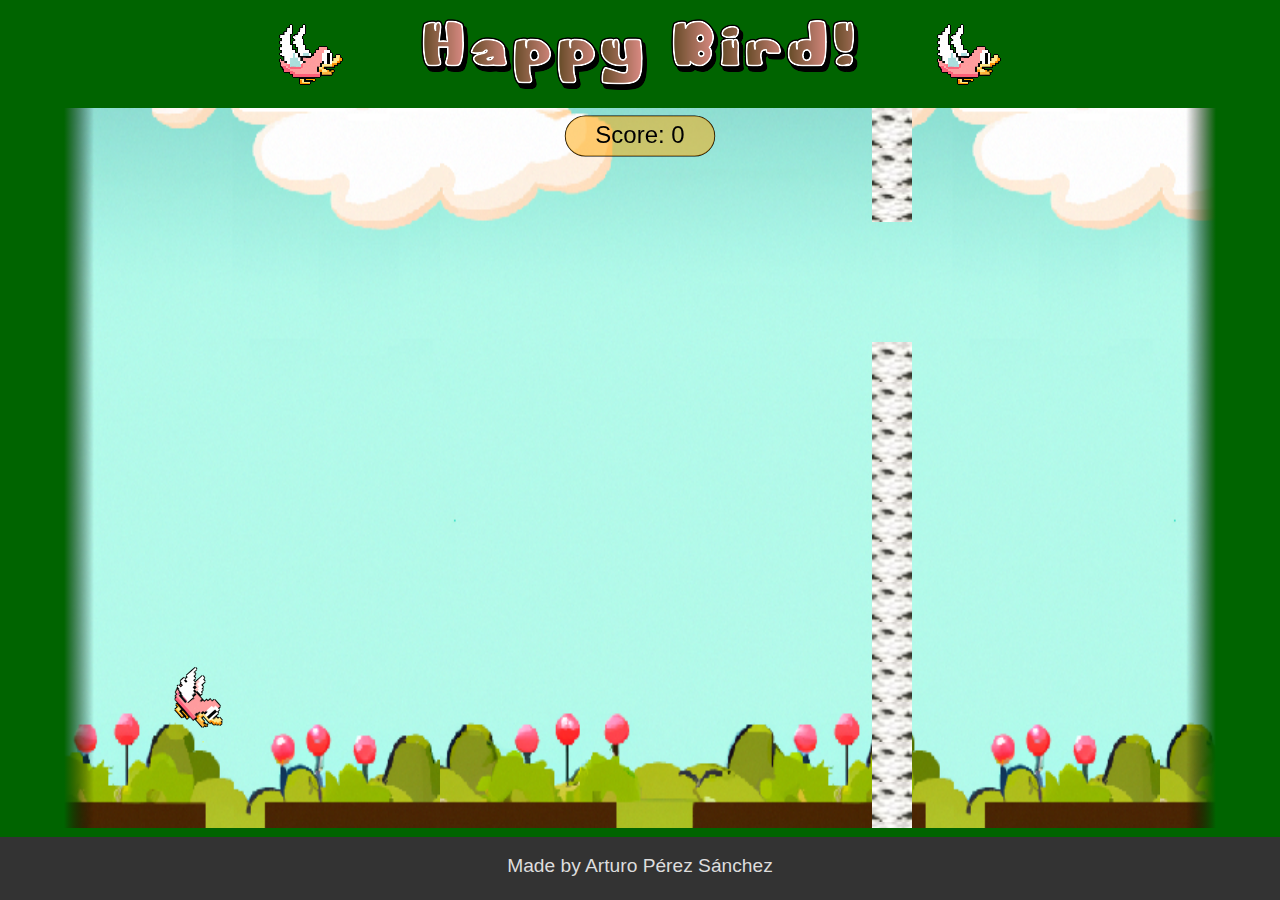
<file: HappyBird/index.html>
<html>
  <head>
    <meta name="viewport" content="width=device-width, initial-scale=1.0, maximum-scale=1.0, user-scalable=no"> 
    <link rel="stylesheet" href="styles.css">
    <script src="game.js"></script>
    <link rel="icon" href="assets/bird-0.png">
    <title>Happy Bird</title>
  </head>
  <header>
    <img class="bird" src="assets/bird-0.png">
    <img class="title" src="assets/title.png">
    <img class="bird" src="assets/bird-0.png">
  </header>
  <body>
    <canvas id="gameCanvas" width="800" height="600"></canvas>
  </body>
  <footer data-default-text="Realizado por Arturo Pérez Sánchez">Realizado por Arturo Pérez Sánchez</footer>
</html>
</file>
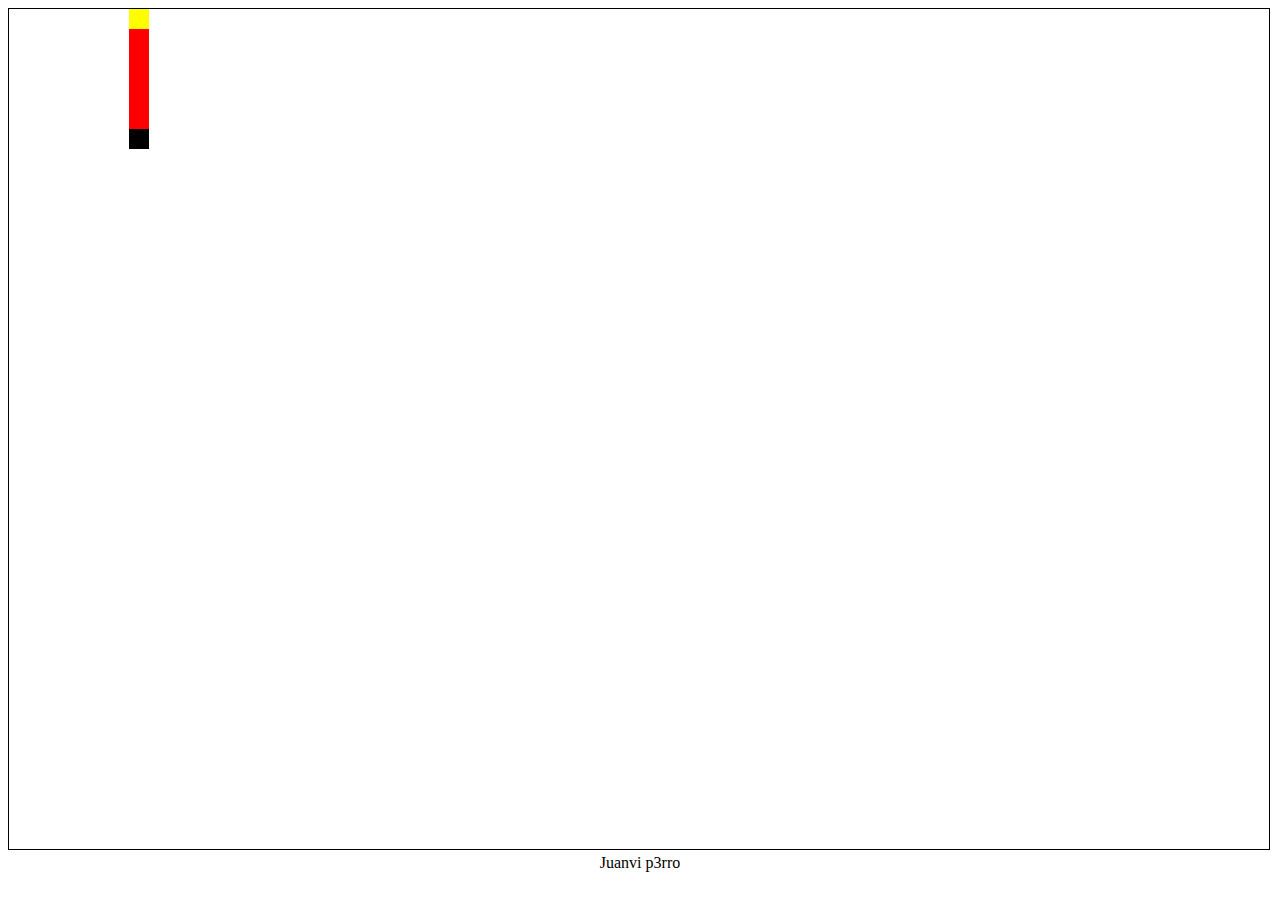
<file: JSnake/index.html>
<!DOCTYPE html>
<head>
	<meta charset="utf-8">
	<title>Snake</title>
	<link rel=stylesheet type="text/css" href="./css/main.css" />
</head>

<body>

	 <canvas id="gameboard" style="border: 1px solid black"></canvas>
	

	<script type="text/javascript">
		document.addEventListener('keydown', ChangeDirection, false);
		document.addEventListener('touchstart', handleTouchStart, false);        
		document.addEventListener('touchmove', handleTouchMove, false);

		var c = document.getElementById("gameboard");
		var ctx = c.getContext("2d");
		c.width = Math.floor(document.body.clientWidth / 20)*20;  //forzamos que el tamaño del tablero sea múltiplo de 20
		c.height = Math.floor((document.documentElement.scrollHeight - 50) / 20)*20; //forzamos que el tamaño del tablero sea múltiplo de 20
		var xDown = null;                
		var yDown = null;

		direction = "Down"; 
		var food = {
			x: 60,
			y: 60
		}

		var snakePart = new SnakePart(0, 0);
		var snakePart2 = new SnakePart(20, 0);
		var snakePart3 = new SnakePart(40, 0);
		var snakePart4 = new SnakePart(60, 0);
		var snakePart5 = new SnakePart(80, 0);
		var snakePart6 = new SnakePart(100, 0);
		var snakePart7 = new SnakePart(120, 0);
		var snake = [snakePart, snakePart2, snakePart3, snakePart4, snakePart5, snakePart6, snakePart7];

		window.setInterval(function(){ Update() }, 100);

		function getTouches(evt) {
			return evt.touches
		}

		function handleTouchStart(evt) {
			const firstTouch = getTouches(evt)[0];
			xDown = firstTouch.clientX;
			yDown = firstTouch.clientY;	
		}

		function handleTouchMove(evt) {
			if ( ! xDown || ! yDown ) {
				return;
		    }

		    var xUp = evt.touches[0].clientX;
		    var yUp = evt.touches[0].clientY;

		    var xDiff = xDown - xUp;
		    var yDiff = yDown - yUp;

		    if ( Math.abs( xDiff ) > Math.abs( yDiff ) ) {/* diferencia más significativa */
		        if ( xDiff > 0 ) {
		            /* left swipe */
		            direction = "Left"
		        } else {
		            /* right swipe */
		            direction = "Right"
		        }                       
		    } else {
		        if ( yDiff > 0 ) {
		            /* up swipe */
		            direction = "Up"
		        } else { 
		            /* down swipe */
		            direction = "Down"
		        }
		    }
		    /* reset values */
		    xDown = null;
		    yDown = null;                                             
		}

		function SnakePart(x, y){
			this.x = x;
			this.y = y;

			this.draw = function draw (){

				
				if(this == snake[0]){
					ctx.fillStyle = "yellow";
				} else if (this == snake[snake.length-1]){
					ctx.fillStyle = "black";
				} else {
					ctx.fillStyle = "red";
				}

				ctx.fillRect(x, y, 20, 20);
				
			}
		}

		function ChangeDirection(e){
			if(e.key == "ArrowLeft" && direction != "Left" && direction != "Right"){
				direction = "Left";
				Update();
			}
			if(e.key == "ArrowUp" && direction != "Up" && direction != "Down"){
				direction = "Up";
				Update();
			}
			if(e.key == "ArrowRight" && direction != "Left" && direction != "Right"){
				direction = "Right";
				Update();
			}
			if(e.key == "ArrowDown" && direction != "Up" && direction != "Down"){
				direction = "Down";
				Update();
			}
		}

		function GenerateFood(){
			console.log()
			food = {
				x: Math.floor(Math.random() * c.width/20)*20,
				y: Math.floor(Math.random() * c.height/20)*20
			}
		}

		function Update(){
			ctx.clearRect(0,0,c.width,c.height);
			Move()
			for (part = 0; part < snake.length; part++) {
				snake[part].draw();
			}
			//comida
			base_image = new Image();
			base_image.src = 'images/burguer.png';
			ctx.drawImage(base_image, food.x-10, food.y -10, 40, 40);
		}

		function Move(){
			var pos = {
				x: snake[snake.length - 1].x,
				y: snake[snake.length - 1].y
			}
			switch (direction){
				case "Left":
					pos.x <= 0 ? pos.x = c.width -20 : pos.x -= 20
				break;
				case "Up":
					pos.y <= 0 ? pos.y = c.height -20 : pos.y -= 20
				break;
				case "Right":
					pos.x >= c.width - 20? pos.x = 0 : pos.x += 20
				break;
				case "Down":
					pos.y >= c.height - 20 ? pos.y = 0 : pos.y += 20
				break;
			}
			snake.push(new SnakePart(pos.x, pos.y))

			if (pos.x != food.x || pos.y != food.y){
				snake.shift();
			} else {
				GenerateFood();
			}
		}

	</script>
</body>

<footer>
	Juanvi p3rro
</footer>

</html>
</file>
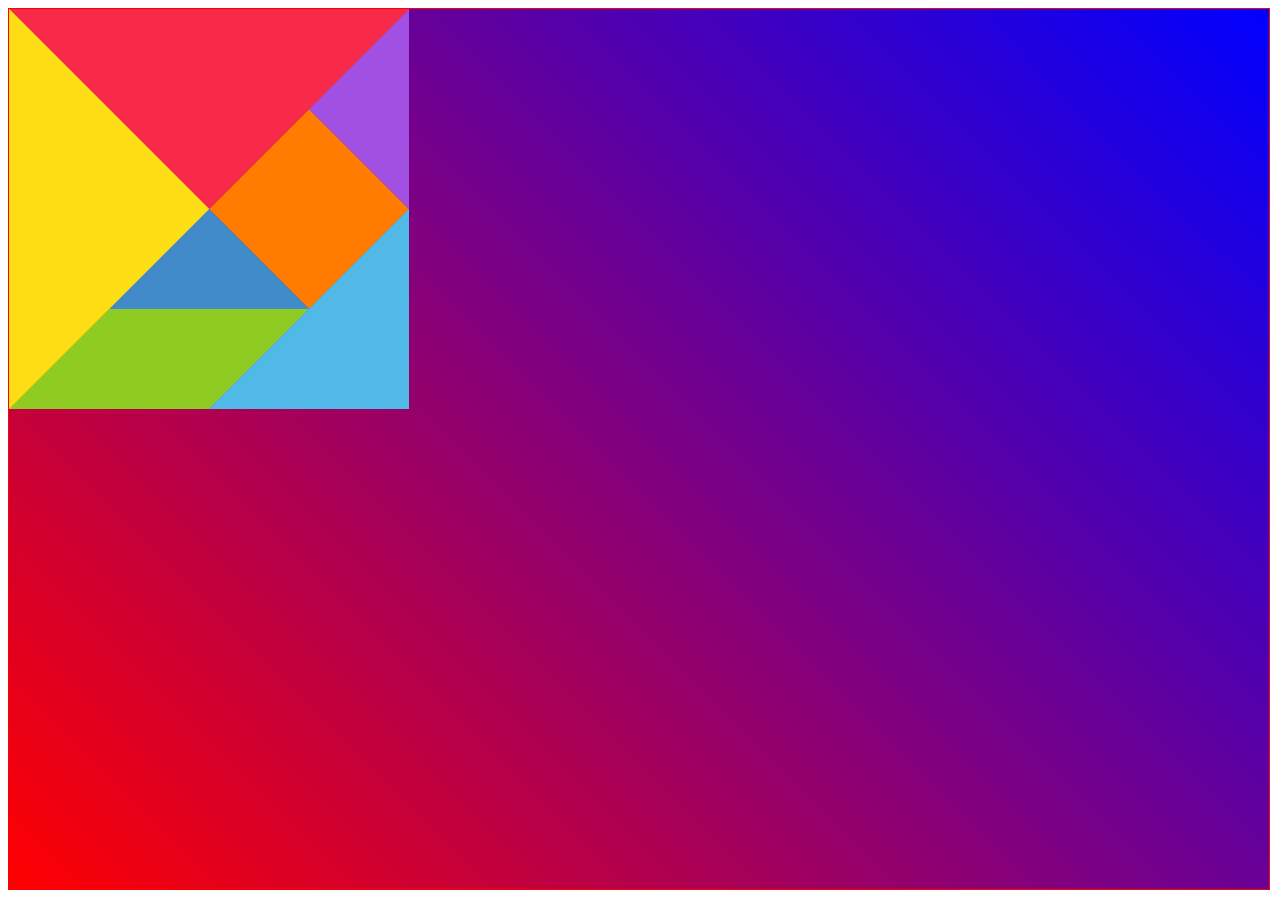
<file: Tangram/index.html>
<!DOCTYPE html>
<head>
    <meta charset="utf-8">
    <title>Test</title>
    <link rel=stylesheet id="style" type="text/css" href="test.css" />
</head>

<body>
  
<!--     <div class="scrol" id="myDiv"> -->
            <canvas id="tangram" width="900" 	></canvas>
            
    <!-- <div id="outerContainer">
        <div class="yellow-triangle"></div>
        <div class="red-triangle"></div>
        <div class="lightblue-triangle"></div>
        <div class="blue-triangle"></div>
        <div class="orange-square"></div>
        <div class="mallow-triangle"></div>
        <div class="green-rhomboid"></div>
    </div> -->

</body>

  

  <script>
        var mousePosition;
        var isMouseDown;

        //reference to the canvas element
        var c = document.getElementById("tangram");
        c.height = window.innerHeight - 20;
        c.width = window.innerWidth - 20;

        //reference to 2d context
        var ctx = c.getContext("2d");
        ctx.translate(0, 0	)
        //add listeners
        document.addEventListener('mousemove', move);
        document.addEventListener("touchmove", move);
        document.addEventListener('mousedown', setDraggable);
        document.addEventListener("touchstart", setDraggable);
        document.addEventListener('mouseup', setDraggable);
        document.addEventListener("touchend", setDraggable);
        document.addEventListener("wheel", rotate);

        //make some figures

        var t1 = new Triangle(75, 200, [-75 , -200], [125, 0], [-75,200], "#fedd14");
        var t2 = new Triangle(200, 75, [-200 , -75], [200, -75], [0,125], "#f72a49");
        var t3 = new Triangle(350, 350, [-150 , 50], [50, 50], [50, -150], "#50b9e8");
        var t4 = new Triangle(350, 100, [-50 , 0], [50, -100], [50, 100], "#a250e2");
        var t5 = new Triangle(200, 250, [0 , -50], [100, 50], [-100, 50], "#428bca");
        var c1 = new Square(300, 200, [-100, 0], [0, 100], [100, 0], [0, -100], "#ff7c00");
        var c2 = new Square(150, 350, [-150, 50], [50, 50], [150, -50], [-50, -50], "#8ecc23");
        //initialise our figures
        var figures = [t1, t2, t3, t4, t5, c1, c2];

        //main draw method
        function draw() {
            //clear canvas
            ctx.clearRect(0, 0, c.width, c.height);
            drawFigures();
        }

        //draw figures
        function drawFigures() {
            for (var i = figures.length - 1; i >= 0; i--) {
                figures[i].draw();
            }
        }

        //key track of figure focus and focused index
        var focused = {
            key: 0,
            state: false
        }
        function Triangle(x, y, v1, v2, v3, fill) {
            this.x = x;
            this.y = y;
            this.fill = fill;
            this.offset = [0, 0]
            this.rotation = (0);

            this.draw = function () {
            	
                this.x = this.x + this.offset[0];
               	this.y = this.y + this.offset[1];
               	this.centro = [this.x, this.y];

                this.v1 = [this.centro[0] + v1[0] * Math.cos(this.rotation) - v1[1] * Math.sin(this.rotation), 
                		   this.centro[1] + v1[0] * Math.sin(this.rotation) + v1[1] * Math.cos(this.rotation)];

                this.v2 = [this.centro[0] + v2[0] * Math.cos(this.rotation) - v2[1] * Math.sin(this.rotation),
                		   this.centro[1] + v2[0] * Math.sin(this.rotation) + v2[1] * Math.cos(this.rotation)];

                this.v3 = [this.centro[0] + v3[0] * Math.cos(this.rotation) - v3[1] * Math.sin(this.rotation), 
                		   this.centro[1] + v3[0] * Math.sin(this.rotation) + v3[1] * Math.cos(this.rotation)];

                ctx.beginPath();
                ctx.lineTo(this.v1[0], this.v1[1]);
                ctx.lineTo(this.v2[0], this.v2[1]);
                ctx.lineTo(this.v3[0], this.v3[1]);
                ctx.fillStyle = fill;
                ctx.fill();

                ctx.closePath();	
                ctx.fill();
            }
        }

        function Square(x, y, v1, v2, v3, v4, fill) {
            this.x = x;
            this.y = y;
            this.fill = fill;
            this.offset = [0, 0]
            this.rotation = (0);
            this.draw = function () {
                this.x = this.x + this.offset[0];
               	this.y = this.y + this.offset[1];
               	this.centro = [this.x, this.y];

                this.v1 = [this.centro[0] + v1[0] * Math.cos(this.rotation) - v1[1] * Math.sin(this.rotation), 
                		   this.centro[1] + v1[0] * Math.sin(this.rotation) + v1[1] * Math.cos(this.rotation)];

                this.v2 = [this.centro[0] + v2[0] * Math.cos(this.rotation) - v2[1] * Math.sin(this.rotation),
                		   this.centro[1] + v2[0] * Math.sin(this.rotation) + v2[1] * Math.cos(this.rotation)];

                this.v3 = [this.centro[0] + v3[0] * Math.cos(this.rotation) - v3[1] * Math.sin(this.rotation), 
                		   this.centro[1] + v3[0] * Math.sin(this.rotation) + v3[1] * Math.cos(this.rotation)];

             	this.v4 = [this.centro[0] + v4[0] * Math.cos(this.rotation) - v4[1] * Math.sin(this.rotation), 
                		   this.centro[1] + v4[0] * Math.sin(this.rotation) + v4[1] * Math.cos(this.rotation)];

                ctx.beginPath();
                ctx.lineTo(this.v1[0], this.v1[1]);
                ctx.lineTo(this.v2[0], this.v2[1]);
                ctx.lineTo(this.v3[0], this.v3[1]);
                ctx.lineTo(this.v4[0], this.v4[1]);
                ctx.fillStyle = fill;
                ctx.fill();
                ctx.closePath();	
            }
        }
        function move(e) {
            if (!isMouseDown) {
                return;
            }
            if (e.touches){
                if(e.touches.length > 1){
                    rotate2(e);
                    return;
                }             
            }
            getMousePosition(e);
            //if any figure is focused
            if (focused.state) {
                figures[focused.key].x = mousePosition.x;
                figures[focused.key].y = mousePosition.y;
                draw();
                return;
            }
            //no figure currently focused check if figure is hovered
            for (var i = 0; i < figures.length; i++) {
                if (figures[i] instanceof Triangle){
                    if (intersects(figures[i])) {
                        figures[i].offset = [(figures[i].x - mousePosition.x), (figures[i].y - mousePosition.y)]
                        figures[i].x = mousePosition.x;
                        figures[i].y = mousePosition.y;
                        if (0 >= figures.length) {
                            var k = 0 - figures.length;
                            while ((k--) + 1) {
                                figures.push(undefined);
                            }
                        }
                        figures.splice(0, 0, figures.splice(i, 1)[0]);
                        focused.state = true;
                        break;
                    }
                }
                if (figures[i] instanceof Square){
                    if (inside([[figures[i].v1[0], figures[i].v1[1]], [figures[i].v2[0], figures[i].v2[1]], [figures[i].v3[0], figures[i].v3[1]], [figures[i].v4[0], figures[i].v4[1]]])) {
                            figures[i].offset = [(figures[i].x - mousePosition.x), (figures[i].y - mousePosition.y)]
                            figures[i].x = mousePosition.x;
                            figures[i].y = mousePosition.y;
                            if (0 >= figures.length) {
                                var k = 0 - figures.length;
                                while ((k--) + 1) {
                                    figures.push(undefined);
                                }
                            }
                            figures.splice(0, 0, figures.splice(i, 1)[0]);
                            focused.state = true;
                            break;
                    }
                }

            }
            draw();
        }

        function rotate(e) {
            if (!isMouseDown) {
                return;
            }
            getMousePosition(e);
            //if any figure is focused
       		if (focused.state) {
                figures[focused.key].x = mousePosition.x;
                figures[focused.key].y = mousePosition.y;
                figures[focused.key].rotation = (figures[focused.key].rotation + (Math.PI /12)*Math.sign(e.deltaY));
                draw();
                return;
            }

            //no figure currently focused check if figure is hovered
            for (var i = 0; i < figures.length; i++) {
	                if (figures[i] instanceof Triangle){
	                	vertex = [[figures[i].v1], [figures[i].v2], [figures[i].v3]];
	                 } else {
	                 	vertex = [[figures[i].v1], [figures[i].v2], [figures[i].v3], [figures[i].v4]];
	                 }
                
                if (inside(vertex)) {
                        figures[i].offset = [(figures[i].x - mousePosition.x), (figures[i].y - mousePosition.y)]
                        figures[i].x = mousePosition.x;
                        figures[i].y = mousePosition.y;
                        if (0 >= figures.length) {
                            var k = 0 - figures.length;
                            while ((k--) + 1) {
                                figures.push(undefined);
                            }
                        }
                        figures.splice(0, 0, figures.splice(i, 1)[0]);
                        focused.state = true;
                        break;
                }
                

            }
            draw();
        }

                function rotate2(event) {
            if (!isMouseDown) {
                return;
            }
            getMousePosition(e);
            //if any figure is focused
       		if (focused.state) {
                figures[focused.key].x = mousePosition.x;
                figures[focused.key].y = mousePosition.y;
                figures[focused.key].rotation = (figures[focused.key].rotation + Math.arctan2(event.touches[0].pageY - event.touches[1].pageY,
      event.touches[0].pageX - event.touches[1].pageX));
                draw();
                return;
            }

            //no figure currently focused check if figure is hovered
            for (var i = 0; i < figures.length; i++) {
	                if (figures[i] instanceof Triangle){
	                	vertex = [[figures[i].v1], [figures[i].v2], [figures[i].v3]];
	                 } else {
	                 	vertex = [[figures[i].v1], [figures[i].v2], [figures[i].v3], [figures[i].v4]];
	                 }
                
                if (inside(vertex)) {
                        figures[i].offset = [(figures[i].x - mousePosition.x), (figures[i].y - mousePosition.y)]
                        figures[i].x = mousePosition.x;
                        figures[i].y = mousePosition.y;
                        if (0 >= figures.length) {
                            var k = 0 - figures.length;
                            while ((k--) + 1) {
                                figures.push(undefined);
                            }
                        }
                        figures.splice(0, 0, figures.splice(i, 1)[0]);
                        focused.state = true;
                        break;
                }
                

            }
            draw();
        }

        //set mousedown state
        function setDraggable(e) {
            var t = e.type;
            if (t === "mousedown" || t=== "touchstart") {
                isMouseDown = true;
            } else if (t === "mouseup" || t === "touchend") {
                isMouseDown = false;
                releaseFocus();
            }
        }	

        function releaseFocus() {
            figures[focused.key].offset=[0,0]
            focused.state = false;
        }

        function getMousePosition(e) {
            var rect = c.getBoundingClientRect();
            if (e.type === "touchmove"){
                mousePosition = {
                    x: Math.round(e.touches[0].clientX - rect.left),
                    y: Math.round( e.touches[0].clientY - rect.top)
                }  
            } else {
                mousePosition = {
                    x: Math.round(e.x - rect.left),
                    y: Math.round(e.y - rect.top)
                }  
            }
        }

        //detects whether the mouse cursor is between x and y relative to the radius specified
        function intersects(triangle) {
            var q = Math.sign((triangle.v1[0] - mousePosition.x)*(triangle.v2[1] - mousePosition.y) - (triangle.v2[0] - mousePosition.x)*(triangle.v1[1] - mousePosition.y))
            var e = Math.sign((triangle.v2[0] - mousePosition.x)*(triangle.v3[1] - mousePosition.y) - (triangle.v3[0] - mousePosition.x)*(triangle.v2[1] - mousePosition.y))
            var w = Math.sign((triangle.v3[0] - mousePosition.x)*(triangle.v1[1] - mousePosition.y) - (triangle.v1[0] - mousePosition.x)*(triangle.v3[1] - mousePosition.y))
            return (q==w && w==e);
        }

        function inside(figure) {
            var x =  mousePosition.x, y = mousePosition.y;

            var inside = false;
            for (var i = 0, j = figure.length - 1; i < figure.length; j = i++) {
                var xi = figure[i][0], yi = figure[i][1];
                var xj = figure[j][0], yj = figure[j][1];

                var intersect = ((yi > y) != (yj > y))
                    && (x < (xj - xi) * (y - yi) / (yj - yi) + xi);
                if (intersect) inside = !inside;
            }

            return inside;
        };

    draw();
  </script>
</file>
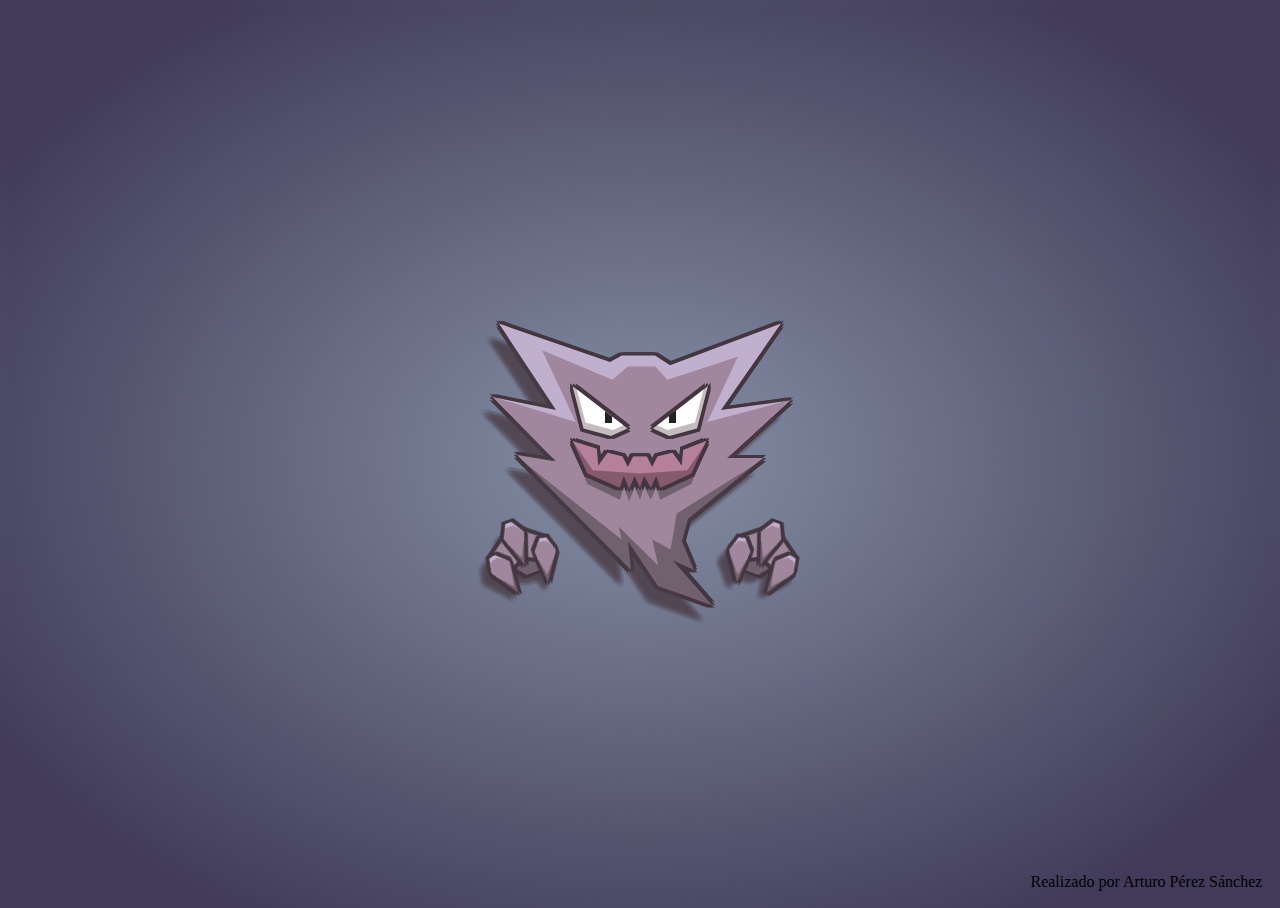
<file: cssfigures/haunter/index.html>
<!DOCTYPE html>
<html lang="es">
<head>
  <meta charset="UTF-8">
  <meta http-equiv="X-UA-Compatible" content="IE=edge">
  <meta name="viewport" content="width=device-width, initial-scale=1.0">
  <title>Haunter-css</title>
  <link rel="stylesheet" href="./index.css">
</head>
<body>
  <div class="container">
    
    <div class="haunter-container">
      <div class="haunter">
        <div class="body">
          <div class="inner-shadow"></div>
          <div class="face-container">
            <div class="face">
              <div class="eyes-container">
                <div class="left eye"></div>
                <div class="right eye"></div>
            </div>
              <div class="mouth-container">
                <div class="mouth"></div>
              </div>
              <div class="mouth-shadow"></div>
            </div>
          </div>
        </div>
      </div>
      <div class="left claw">
        <div class="nails">
          <div class="nail left"></div>
          <div class="nail middle"></div>
          <div class="nail right"></div>
        </div>
        <div class="hand-container">
          <div class="hand"></div>
        </div>
        <div class="palm-container">
          <div class="palm"></div>
        </div>
        <div class="claw-shadow"></div>
      </div>
      <div class="right claw">
        <div class="nails">
          <div class="nail left"></div>
          <div class="nail middle"></div>
          <div class="nail right"></div>
        </div>
        <div class="hand-container">
          <div class="hand"></div>
        </div>
        <div class="palm-container">
          <div class="palm"></div>
        </div>
        <div class="right claw-shadow"></div>
      </div>
    </div>
  </div>

</body>
<footer>
  Realizado por Arturo Pérez Sánchez
</footer>
</html>
</file>
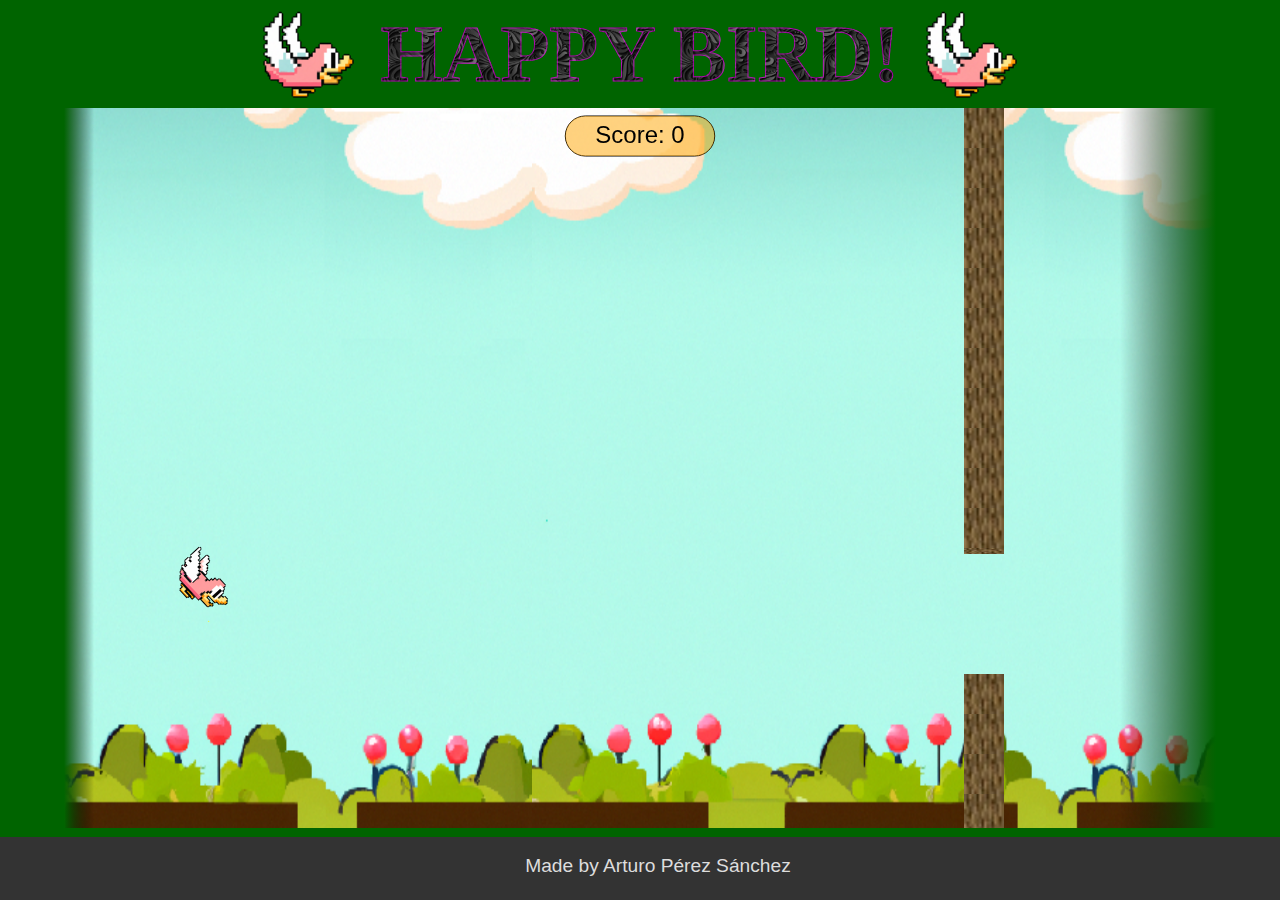
<file: Happy bird/main.html>
<html>
  <head>
    <meta name="viewport" content="width=device-width, initial-scale=1.0, maximum-scale=1.0, user-scalable=no"> 
    <link rel="stylesheet" href="styles.css">
    <script src="game.js"></script>
    <link rel="icon" href="assets/bird-0.png">
    <title>Happy Bird</title>
  </head>
  <header>
    <img src="assets/bird-0.png">
    <h1> HAPPY BIRD!</h1>
    <img src="assets/bird-0.png">
  </header>
  <body>
    <canvas id="gameCanvas" width="800" height="600"></canvas>
  </body>
  <footer data-default-text="Realizado por Arturo Pérez Sánchez">Realizado por Arturo Pérez Sánchez</footer>
</html>
</file>
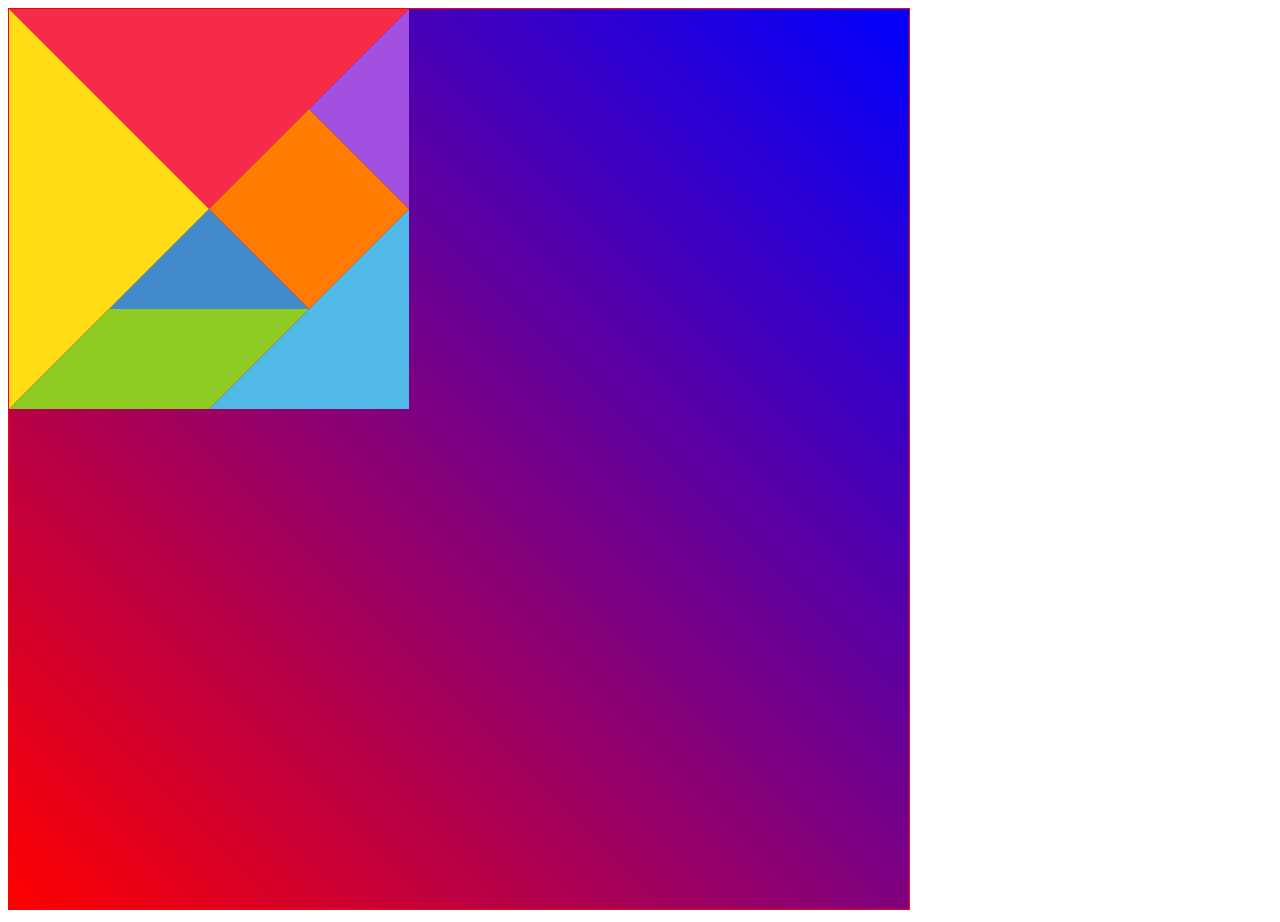
<file: Tangram/test.html>
<!DOCTYPE html>
<head>
    <meta charset="utf-8">
    <title>Test</title>
    <link rel=stylesheet id="style" type="text/css" href="test.css" />
</head>

<body>
  
            <canvas id="tangram" width="900" height="900"></canvas>
            
    <!-- <div id="outerContainer">
        <div class="yellow-triangle"></div>
        <div class="red-triangle"></div>
        <div class="lightblue-triangle"></div>
        <div class="blue-triangle"></div>
        <div class="orange-square"></div>
        <div class="mallow-triangle"></div>
        <div class="green-rhomboid"></div>
    </div> -->

</body>

  

  <script>
        var mousePosition;
        var isMouseDown;

        //reference to the canvas element
        var c = document.getElementById("tangram");
        //reference to 2d context
        var ctx = c.getContext("2d");

        //add listeners
        document.addEventListener('mousemove', move, false);
        document.addEventListener("touchmove", move, false);
        document.addEventListener('mousedown', setDraggable, false);
        document.addEventListener("touchstart", setDraggable, false);
        document.addEventListener('mouseup', setDraggable, false);
        document.addEventListener("touchend", setDraggable, false);

        //make some figures
        var t1 = new Triangle(0, 0, [0,400], [200,200], "#fedd14");
        var t2 = new Triangle(0, 0, [400,0], [200,200], "#f72a49");
        var t3 = new Triangle(200, 400, [200, -200], [200, 0], "#50b9e8");
        var t4 = new Triangle(300, 100, [100, -100], [100, 100], "#a250e2");
        var t5 = new Triangle(200, 200, [100, 100], [-100, 100], "#428bca");
        var c1 = new Square(200, 200, [100, 100], [200, 0], [100, -100], "#ff7c00");
        var c2 = new Square(0, 400, [200, 0], [300, -100], [100, -100], "#8ecc23");
        //initialise our figures
        var figures = [c1, c2, t1, t2, t3, t4, t5 ];

        //main draw method
        function draw() {
            //clear canvas
            ctx.clearRect(0, 0, c.width, c.height);
            drawFigures();
        }

        //draw figures
        function drawFigures() {
            for (var i = figures.length - 1; i >= 0; i--) {
                figures[i].draw();
            }
        }

        //key track of circle focus and focused index
        var focused = {
            key: 0,
            state: false
        }
        function Triangle(x, y, v2, v3, fill) {
            this.x = x;
            this.y = y;
            this.fill = fill;
            this.offset = [0, 0]
            
            this.draw = function () {
                this.x = this.x + this.offset[0];
                this.y = this.y + this.offset[1];
                this.v1 = [this.x, this.y]
                this.v2 = [(this.x + v2[0]), (this.y + v2[1])]
                this.v3 = [(this.x + v3[0]), (this.y + v3[1])]

                ctx.beginPath();
                ctx.lineTo(this.v1[0], this.v1[1]);
                ctx.lineTo(this.v2[0], this.v2[1]);
                ctx.lineTo(this.v3[0], this.v3[1]);
                ctx.fillStyle = fill;
                ctx.lineWidth = 3;
                ctx.fill();
            }
        }

        function Square(x, y, v2, v3, v4, fill) {
            this.x = x;
            this.y = y;
            this.fill = fill;
            this.offset = [0, 0]

            this.draw = function () {
                this.x = this.x + this.offset[0];
                this.y = this.y + this.offset[1];
                this.v1 = [this.x, this.y]
                this.v2 = [(this.x + v2[0]), (this.y + v2[1])]
                this.v3 = [(this.x + v3[0]), (this.y + v3[1])]
                this.v4 = [(this.x + v4[0]), (this.y + v4[1])]
                ctx.beginPath();
                ctx.lineTo(this.v1[0], this.v1[1]);
                ctx.lineTo(this.v2[0], this.v2[1]);
                ctx.lineTo(this.v3[0], this.v3[1]);
                ctx.lineTo(this.v4[0], this.v4[1]);
                ctx.fillStyle = fill;
                ctx.lineWidth = 3;
                ctx.fill();
            }
        }


        function move(e) {
            if (!isMouseDown) {
                return;
            }
            getMousePosition(e);
            //if any circle is focused
            if (focused.state) {
                figures[focused.key].x = mousePosition.x;
                figures[focused.key].y = mousePosition.y;
                draw();
                return;
            }
            //no circle currently focused check if circle is hovered
            for (var i = 0; i < figures.length; i++) {
                if (figures[i] instanceof Triangle){
                    if (intersects(figures[i])) {
                        figures[i].offset = [(figures[i].x - mousePosition.x), (figures[i].y - mousePosition.y)]
                        figures[i].x = mousePosition.x;
                        figures[i].y = mousePosition.y;
                        if (0 >= figures.length) {
                            var k = 0 - figures.length;
                            while ((k--) + 1) {
                                figures.push(undefined);
                            }
                        }
                        figures.splice(0, 0, figures.splice(i, 1)[0]);
                        focused.state = true;
                        break;
                    }
                }
                if (figures[i] instanceof Square){
                    if (inside([[figures[i].x, figures[i].y], [figures[i].v2[0], figures[i].v2[1]], [figures[i].v3[0], figures[i].v3[1]], [figures[i].v4[0], figures[i].v4[1]]])) {
                            figures[i].offset = [(figures[i].x - mousePosition.x), (figures[i].y - mousePosition.y)]
                            figures[i].x = mousePosition.x;
                            figures[i].y = mousePosition.y;
                            if (0 >= figures.length) {
                                var k = 0 - figures.length;
                                while ((k--) + 1) {
                                    figures.push(undefined);
                                }
                            }
                            figures.splice(0, 0, figures.splice(i, 1)[0]);
                            focused.state = true;
                            break;
                    }
                }

            }
            draw();
        }

        //set mousedown state
        function setDraggable(e) {
            var t = e.type;
            if (t === "mousedown" || t=== "touchstart") {
                isMouseDown = true;
            } else if (t === "mouseup" || t === "touchend") {
                isMouseDown = false;
                releaseFocus();
            }
        }

        function releaseFocus() {
            figures[focused.key].offset=[0,0]
            focused.state = false;
        }

        function getMousePosition(e) {
            var rect = c.getBoundingClientRect();
            if (e.type === "touchmove"){
                mousePosition = {
                    x: Math.round(e.touches[0].clientX - rect.left),
                    y: Math.round( e.touches[0].clientY - rect.top)
                }  
            } else {
                mousePosition = {
                    x: Math.round(e.x - rect.left),
                    y: Math.round(e.y - rect.top)
                }  
            }
        }

        //detects whether the mouse cursor is between x and y relative to the radius specified
        function intersects(triangle) {
            var q = Math.sign((triangle.v1[0] - mousePosition.x)*(triangle.v2[1] - mousePosition.y) - (triangle.v2[0] - mousePosition.x)*(triangle.v1[1] - mousePosition.y))
            var e = Math.sign((triangle.v2[0] - mousePosition.x)*(triangle.v3[1] - mousePosition.y) - (triangle.v3[0] - mousePosition.x)*(triangle.v2[1] - mousePosition.y))
            var w = Math.sign((triangle.v3[0] - mousePosition.x)*(triangle.v1[1] - mousePosition.y) - (triangle.v1[0] - mousePosition.x)*(triangle.v3[1] - mousePosition.y))
            return (q==w && w==e);
        }

        function inside(figure) {
            var x =  mousePosition.x, y = mousePosition.y;

            var inside = false;
            for (var i = 0, j = figure.length - 1; i < figure.length; j = i++) {
                var xi = figure[i][0], yi = figure[i][1];
                var xj = figure[j][0], yj = figure[j][1];

                var intersect = ((yi > y) != (yj > y))
                    && (x < (xj - xi) * (y - yi) / (yj - yi) + xi);
                if (intersect) inside = !inside;
            }

            return inside;
        };

    draw();
  </script>
</file>
<file: HappyBird/styles.css>
@font-face {
  font-family:'frozen'; 
  src:url('https://s3-us-west-2.amazonaws.com/s.cdpn.io/209981/Ice%20kingdom%20-%20Bold%20-%20Por%20Kustren.woff');
}

body {
  margin: 0px;
  background-color: darkgreen;
}
canvas {
  margin-left: 5%;
  box-shadow: inset 0px 0px 40px 40px darkgreen; /* change to alter the effect*/
}

@media only screen and (max-width: 600px) {
  canvas {
    margin-left: 0%;
  }

  .bird{
    display: None;
  }
}

header {
  display: flex;
  justify-content: center;
  align-items: center;
  height: 12vh;
}

.bird {
  margin-left: 5vw;
  margin-right: 5vw;
}

.title{
  max-width: 90%;
  margin: 1vw;
}

 #restart-button {
    position: absolute;
    width: 200px;
    height: 30px;
    top: 60vh;
    left: calc(50vw - 100px);
    border: none;
    font-size: 20px;
    outline: none;
    color: #fff;
    background: #f09;
    cursor: pointer;
    z-index: 0;
    border-radius: 10px;
}

 #restart-button:before {
    content: '';
    background: linear-gradient(45deg, #ff0000, #ff7300, #fffb00, #48ff00, #00ffd5, #002bff, #7a00ff, #ff00c8, #ff0000);
    position: absolute;
    top: -2px;
    left:-2px;
    background-size: 400%;
    z-index: -1;
    filter: blur(5px);
    width: calc(100% + 4px);
    height: calc(100% + 4px);
    animation: glowing 20s linear infinite;
    opacity: 0;
    transition: opacity .3s ease-in-out;
    border-radius: 10px;
}

 #restart-button:active:after {
    background: transparent;
}

 #restart-button:hover:before {
    opacity: 1;
}

 #restart-button:active {
    color: #000;   
}

 #restart-button:after {
    z-index: -1;
    content: '';
    position: absolute;
    width: 100%;
    height: 100%;
    background: #f09;
    left: 0;
    top: 0;
    border-radius: 10px;
}

@keyframes glowing {
    0% { background-position: 0 0; }
    50% { background-position: 400% 0; }
    100% { background-position: 0 0; }
}


footer {
  position: fixed;
  bottom: 0;
  left: 0;
  width: 100vw;
  height: 3vh;
  padding: 2vh;
  padding-left: 0px;
  text-align: center;
  background: #333;
  font-family: sans-serif;
  font-size: 1.2rem;
  font-weight: 500;
  color: #ddd;
}
</file>
<file: JSnake/css/main.css>
footer{
	text-align: center;
}
</file>
<file: Tangram/test.css>
canvas {
	border: 1px solid red;
	background-color: #333333;
	background-image: linear-gradient( 45deg, red, blue );
}
body{
	overflow: hidden;
}
.yellow-triangle{
	margin-left: 0px;
	margin-top: 0px;

	position: absolute;
	width: 0px;
	height: 0px;
	border-left: 100px solid #fedd14;
	border-top: 100px solid transparent;
	border-right: 100px solid transparent;
	border-bottom: 100px solid transparent;
}

.red-triangle{
	margin-left: 0px;
	margin-top: 0px;

	position: absolute;
	width: 0px;
	height: 0px;
	border-left: 100px solid transparent;
	border-top: 100px solid #f72a49;
	border-right: 100px solid transparent;
	border-bottom: 100px solid transparent;
}

.lightblue-triangle{
	margin-left: 100px;
	margin-top: 100px;
	position: absolute;
	width: 0px;
	height: 0px;
	border-left: 50px solid transparent;
	border-top: 50px solid transparent;
	border-right: 50px solid #50b9e8;
	border-bottom: 50px solid #50b9e8;
}

.blue-triangle{
	margin-left: 100px;
	margin-top: 0px;

	position: absolute;
	width: 0px;
	height: 0px;
	border-left: 50px solid transparent;
	border-top: 50px solid transparent;
	border-right: 50px solid #a250e2;
	border-bottom: 50px solid transparent;
}

.orange-square{
	margin-left: 150px;
	margin-top: 50px;

	position: absolute;
	width: 70.71px;
	height: 70.71px;
	background: #ff7c00;
	transform: rotate(45deg);
	transform-origin: 0% 0%;
}

.orange-square2 {
	margin-left: 100px;
	margin-top: 50px;

	position: absolute;
	height: 100px;
	width: 100px;
	background: #ff7c00;
	clip-path: polygon(50px 0%, calc(100% - 50px) 0%, 100% 50px, 100% calc(100% - 50px), calc(100% - 50px) 100%, 50px 100%, 0% calc(100% - 50px), 0% 50px);
}

.mallow-triangle{
	margin-left: 50px;
	margin-top: 50px;

	position: absolute;
	width: 0px;
	height: 0px;
	border-left: 50px solid transparent;
	border-top: 50px solid transparent;
	border-right: 50px solid transparent;
	border-bottom: 50px solid #ef66ea;
}

.green-rhomboid{
	margin-left: 50px;
	margin-top: 150px;

	position: absolute;
	width: 100px;
    height: 50px;
    background: #8ecc23;
    transform: skew(-45deg);
    transform-origin: 0% 0%;

}

.no-ghost {
    opacity:1.0;
    -moz-opacity:1.0;
    filter:alpha(opacity=100);
}
</file>
<file: cssfigures/haunter/index.css>
:root {
  --background-color: radial-gradient( #8590a5, #413b59 85%);
  --haunter-background-light-color: #c0b0cd;
  --haunter-background-normal-color: #a0879d;
  --haunter-background-dark-color: #71616e;
  --haunter-border-color: #433640;
  --haunter-eye-shadow-color: #c4bcc0;
  --haunter-eye-pupil-color: #222;
  --haunter-mouth-dark-color: #855a6d;
  --haunter-mouth-light-color: #B5809A;
  --haunter-crazy-eyes-color: radial-gradient(black 0%, white 0%,black 10%, white 10%, black 20%, white 20%, black 30%, white 30%, black 40%, white 40%, black 50%, white 50%, black 60%, white 60%, black 70%, white 70%, black 80%, white 80%, black 90%, white 90%, black 100%, white 100% );
  --haunter-body-gradient: linear-gradient( to bottom, var(--haunter-background-light-color) 49%, var(--haunter-background-dark-color) 49%);
  --custom-border: drop-shadow(-3px 0 0 var(--haunter-border-color)) drop-shadow(0 3px 0 var(--haunter-border-color)) drop-shadow(3px 0 0 var(--haunter-border-color)) drop-shadow(0 -3px 0 var(--haunter-border-color));
  --haunter-shape: polygon( 3% 8%, 40% 20%, 44% 18%, 55% 18%, 60% 21%, 97% 8%, 77% 35%, 100% 32%, 79% 50%, 91% 50%, 66% 69%, 64% 76%, 68% 85%, 61% 82%, 74% 96%, 56% 90%, 46% 76%, 47% 85%, 9% 49%, 22% 51%, 1% 31%, 22% 35%);
  --haunter-inner-shape: polygon( 18% 17%, 41% 26%, 46% 22%, 55% 22%, 59% 26%, 82% 19%, 72% 39%, 100% 32%, 80% 50%, 91% 50%, 62% 67%, 60% 78%, 54% 75%, 56% 83%, 43% 71%, 44% 75%, 9% 49%, 22% 51%, 1% 31%, 29% 39%);
  --haunter-eye-shape: polygon(0 0, 100% 85%, 70% 100%, 20% 85%);
  --haunter-mouth-shape: polygon( 0% 0%, 18% 6%, 19% 19%, 26% 9%, 37% 12%, 41% 20%, 45% 12%, 55% 12%, 59% 20%, 63% 12%, 74% 9%, 81% 19%, 82% 7%, 99% 0%, 88% 25%, 65% 36%, 62% 27%, 58% 36%, 53% 27%, 50% 36%, 46% 27%, 42% 37%, 38% 27%, 35% 36%, 11% 25%);
  --haunter-nail-shape: polygon(0 30%, 30% 0, 60% 0, 100% 30%, 50% 100%);
  --haunter-hand-shape: polygon(15% 33%, 50% -10%, 85% 37%, 81% 79%, 50% 52%, 25% 75%, 15% 75%);
  --haunter-palm-shape: polygon(50% 50%, 100% 100%, 45% 100%, 0 50%);
  --haunter-claw-shape:  polygon(16% 48%, 29% 28%, 32% 11%, 43% 8%, 56% 19%, 78% 24%, 89% 40%, 79% 74%, 72% 62%, 56% 66%, 44% 58%, 48% 86%, 18% 67%);
}

html, body, .container {
  height: 100%;
  background: var(--background-color);
  overflow: hidden;
}

footer{
  position: absolute;
  top: 97%;
  text-align: right;
  width: 98%;
}

.container {
  display: flex;
  justify-content: center;
  align-items: center;
}

.haunter-container {
  width: 300px;
  height: 320px;
}

.haunter-container .haunter {
  width: 100%;
  height: 100%;
  filter: var(--custom-border);
}

.haunter-container .haunter::before { 
  content: "";
  display: block;
  position: absolute;
  width: 100%;
  height: 100%;
  background: var(--haunter-background-dark-color);
  opacity:0.1;
  clip-path: var(--haunter-shape);
  transform: translate(-10px, 15px);
  animation: haunterBodyShadowAnimation 2.5s infinite alternate ease-in-out;
}

.haunter-container .haunter .body {
  width: 100%;
  height: 100%;
  background-image: var(--haunter-body-gradient);
  clip-path: var(--haunter-shape);
  animation: haunterBodyAnimation 2.5s infinite alternate ease-in-out;
}

.haunter-container .haunter .body .inner-shadow {
  width: 100%;
  height: 100%;
  background: var(--haunter-background-normal-color);
  clip-path: var(--haunter-inner-shape);
  transform: scale(1.02);
}

.haunter-container .haunter .body .face-container {
  position: absolute;
  top: 0;
  display: flex;
  justify-content: center;
  align-items: center;
  height: 100%;
  width: 100%;
}

.face-container .face {
  height: 45%;
  width: 45%;
}

.face-container .face .eyes-container {
  display: flex;
  justify-content: space-between;
  filter: var(--custom-border);
}

.eyes-container .eye {
  width: 55px;
  height: 50px;
  background: var(--haunter-eye-shadow-color);
  clip-path: var(--haunter-eye-shape);
}

.eyes-container .eye::before {
  content: "";
  display: block;
  width: 100%;
  height: 100%;
  transform: translate(2px, -6px);
  clip-path: var(--haunter-eye-shape);
  background: white;
  /* background: var(--haunter-crazy-eyes-color);
  background-size: 400% 400%;
  animation: crazyEyesAnimation 2s infinite alternate ease-in-out; */

}

.eyes-container .eye::after {
  position: absolute;
  content: "";
  display: block;
  width: 7px;
  height: 12px;
  background: var(--haunter-eye-pupil-color);
  transform: translate(32px, -25px);
  animation: eyesMove 4s infinite alternate ease-in-out;
}

.eyes-container .eye.right {
  transform: scale(-1, 1);
}

.face-container .face .mouth-container {
  width: 100%;
  height: 100px;
  filter: var(--custom-border);
  position: relative;
  z-index: 1;
}

.mouth-container .mouth {
  width: 100%;
  height: 130px;
  transform: translate(0, 5px);
  clip-path: var(--haunter-mouth-shape);
  background-color: var(--haunter-mouth-dark-color);
}

.mouth-container .mouth::before {
  content: '';
  display: block;
  width: 100%;
  height: 25%;
  background-color: var(--haunter-mouth-light-color);
  clip-path: polygon(0 0, 100% 0, 85% 90%, 50% 100%, 15% 90%)
}

.face-container .face .mouth-shadow {
  position: absolute;
  width: 45%;
  height: 45%;
  background-color: var(--haunter-background-dark-color);
  clip-path: var(--haunter-mouth-shape);
  transform: translate(0, -88px);
  z-index: 0;
}

.haunter-container .claw {
  position: absolute;
  width: 100px;
  height: 80px;
  transform: translate(0, -130%) rotate(-20deg);
  animation: haunterLeftClawAnimation 2s infinite alternate ease-in-out;
}

.haunter-container .claw-shadow {
  width: 100%;
  height: 100%;
  filter: var(--custom-border);
  position: absolute;
  z-index: -3;
  animation: haunterLeftClawShadowAnimation 2s infinite alternate ease-in-out;
}

.haunter-container .claw-shadow::before { 
  content: "";
  display: block;
  width: 100%;
  height: 100%;
  background: var(--haunter-background-dark-color);
  opacity:0.1;
  clip-path: var(--haunter-claw-shape);
  transform: rotateZ(20deg) translate(-45px, -40px)  ;
}

.haunter-container .claw-shadow.right {
  transform:  translate(12px, 3px);
  animation: haunterRightClawShadowAnimation 2s infinite alternate ease-in-out;
}

.haunter-container .claw.right {
  transform: translate(205%, -130%) rotateZ(20deg) rotateY(-180deg);
  animation: haunterRightClawAnimation 2s infinite alternate ease-in-out;
}

.claw .nails {
  display: flex;
  filter: var(--custom-border);
  width: 85%;
  height: 75%;
}

.nails .nail {
  width: 25%;
  height: 75%;
  background: var(--haunter-body-gradient);
  clip-path: var(--haunter-nail-shape);
}

.nails .nail::before {
  content: "";
  display: block;
  width: 100%;
  height: 100%;
  background: var(--haunter-background-normal-color);
  transform: translate(0, -2px) scale(1.1, 0.75);
  clip-path: var(--haunter-nail-shape);
}

.nails .nail.left {
  transform: translate(0, 25px) rotate(-15deg);
}

.nails .nail.middle {
  transform: translate(0, 0px);
}

.nails .nail.right {
  transform: translate(0, 25px) rotate(15deg);
}

.claw .hand-container {
  position: absolute;
  width: 85%;
  height: 50px;
  filter: var(--custom-border);
  transform: translate(-10px, -50px);
  z-index: -1;
}

.claw .hand-container .hand {
  width: 100%;
  height: 100%;
  background: var(--haunter-background-normal-color);
  clip-path: var(--haunter-hand-shape);
}

.claw .palm-container {
  position: absolute;
  width: 45%;
  height: 50px;
  filter: var(--custom-border);
  transform: translate(10px, -55px);
  z-index: -2;
}

.claw .palm-container .palm {
  width: 100%;
  height: 100%;
  background: var(--haunter-background-dark-color);
  clip-path: var(--haunter-palm-shape);
}

@keyframes haunterLeftClawAnimation {
  0% {
    transform: translate(0, -220%) rotate(-20deg);
  }

  100% {
    transform: translate(0, -155%) rotate(-20deg);
  }
}

@keyframes haunterRightClawAnimation {
  0% {
    transform: translate(205%, -220%) rotateZ(20deg) rotateY(-180deg)
  }

  100% {
    transform: translate(205%, -155%) rotateZ(20deg) rotateY(-180deg)
  }
}

@keyframes haunterBodyAnimation {
  100% {
    transform: translate(0, -20%)
  }
}

@keyframes haunterBodyShadowAnimation {
  0%{
    transform: translate(-10px, 15px);
  }
  100% { 
    transform: translate(-30px, calc(15px - 15%)) rotateX(-30deg);
  }
}

@keyframes haunterLeftClawShadowAnimation {
  0% {
    transform: translate(-15px, calc(15px - 45%)) rotateX(-30deg);
  }
  100% {
    transform: translate(0, -5px) rotateX(0deg);
  }
}

@keyframes haunterRightClawShadowAnimation {
  100%{
    transform: translate(12px, calc(23px - 45%)) rotateX(30deg);
  }
  0% {
    transform:  translate(18px, 3px);
  }
}

@keyframes eyesMove {
  0% {
    transform: translate(32px, -25px) scale(1);
    background: #222;
  }
  100% {
    transform: translate(32px, -15px) scale(1.3);
    background: #aaa;
  }
}

@keyframes crazyEyesAnimation {
	0% {
		background-position: 0% 50%;
	}
	50% {
		background-position: 45% 50%;
	}
	100% {
		background-position: 0% 50%;
	}
}
</file>
<file: Happy bird/styles.css>
@font-face {
  font-family:'frozen'; 
  src:url('https://s3-us-west-2.amazonaws.com/s.cdpn.io/209981/Ice%20kingdom%20-%20Bold%20-%20Por%20Kustren.woff');
}

body {
  margin: 0px;
  background-color: darkgreen;
}
canvas {
  margin-left: 5%;
  box-shadow: inset 0px 0px 40px 40px darkgreen; /* change to alter the effect*/
}

header {
  justify-content: center;
  display: flex;
  color:  white;
  height: 12vh;
}

header img{
  margin-top: 1vh;
  margin-left: 2vw;
  margin-right: 2vw;
  height: 10vh;
  width:  auto;
}

header h1{  
  margin: 0px;
  margin-top: 1vh;
  background: url(assets/title_texture.jpg);
  -webkit-background-clip: text;
  background-size: contain;
  color: transparent;
  font-size: 80px;
  font-family: 'frozen', serif;
  -webkit-text-stroke: 1px #f0f9;
}

 #restart-button {
    position: absolute;
    width: 200px;
    height: 30px;
    top: 60vh;
    left: calc(50vw - 100px);
    border: none;
    font-size: 20px;
    outline: none;
    color: #fff;
    background: #f09;
    cursor: pointer;
    z-index: 0;
    border-radius: 10px;
}

 #restart-button:before {
    content: '';
    background: linear-gradient(45deg, #ff0000, #ff7300, #fffb00, #48ff00, #00ffd5, #002bff, #7a00ff, #ff00c8, #ff0000);
    position: absolute;
    top: -2px;
    left:-2px;
    background-size: 400%;
    z-index: -1;
    filter: blur(5px);
    width: calc(100% + 4px);
    height: calc(100% + 4px);
    animation: glowing 20s linear infinite;
    opacity: 0;
    transition: opacity .3s ease-in-out;
    border-radius: 10px;
}

 #restart-button:active:after {
    background: transparent;
}

 #restart-button:hover:before {
    opacity: 1;
}

 #restart-button:active {
    color: #000;   
}

 #restart-button:after {
    z-index: -1;
    content: '';
    position: absolute;
    width: 100%;
    height: 100%;
    background: #f09;
    left: 0;
    top: 0;
    border-radius: 10px;
}

@keyframes glowing {
    0% { background-position: 0 0; }
    50% { background-position: 400% 0; }
    100% { background-position: 0 0; }
}


footer {
  position: fixed;
  bottom: 0;
  left: 0;
  width: 100vw;
  height: 3vh;
  padding: 2vh;
  text-align: center;
  background: #333;
  font-family: sans-serif;
  font-size: 1.2rem;
  font-weight: 500;
  color: #ddd;
}
</file>
